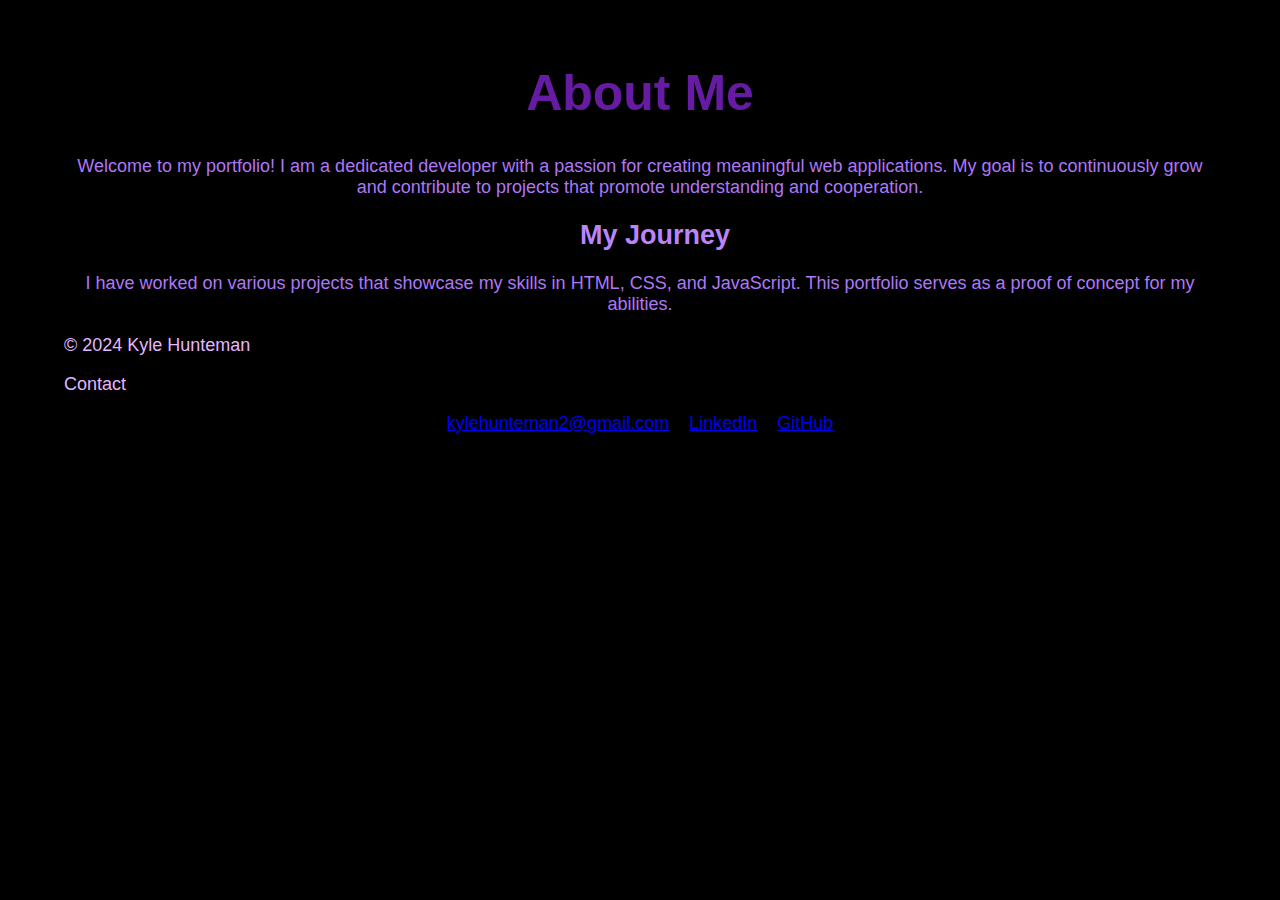
<file: about.html>
<!DOCTYPE html>
<html lang="en">
<head>
    <meta charset="UTF-8">
    <title>About Me - Kyle Hunteman</title>
    <link rel="stylesheet" href="style.css">
</head>
<body>
    <h1>About Me</h1>
    <p>Welcome to my portfolio! I am a dedicated developer with a passion for creating meaningful web applications. My goal is to continuously grow and contribute to projects that promote understanding and cooperation.</p>

    <h2>My Journey</h2>
    <p>I have worked on various projects that showcase my skills in HTML, CSS, and JavaScript. This portfolio serves as a proof of concept for my abilities.</p>

    <footer>
        <p>&copy; 2024 Kyle Hunteman</p>
        <p>Contact</p>
        <ul>
            <li><a href="mailto:kylehunteman2@gmail.com">kylehunteman2@gmail.com</a></li>
            <li><a href="https://www.linkedin.com/in/kyle-hunteman-540796308" target="_blank">LinkedIn</a></li>
            <li><a href="https://github.com/areckai" target="_blank">GitHub</a></li>
        </ul>
    </footer>
</body>
</html>
</file>
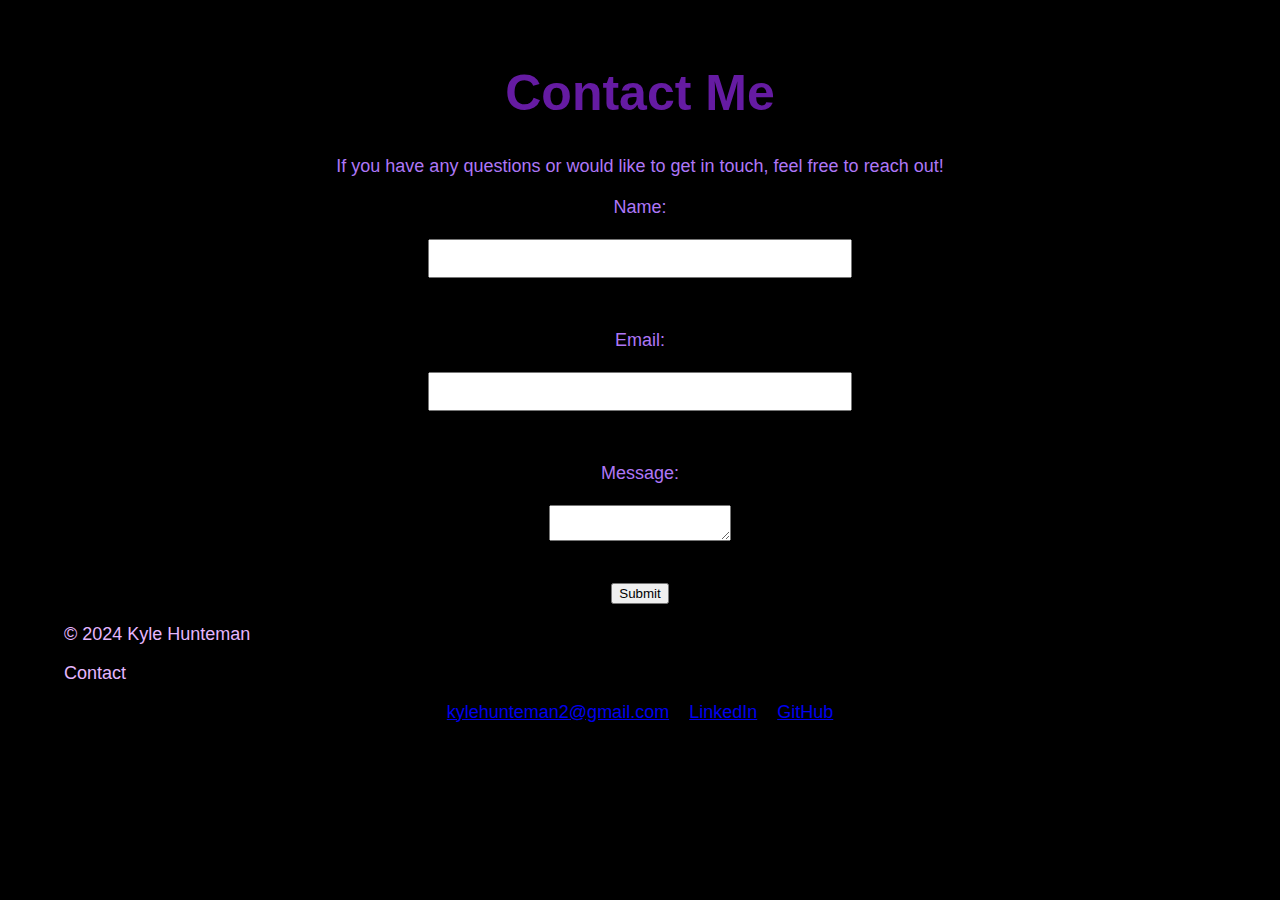
<file: contact.html>
<!DOCTYPE html>
<html lang="en">
<head>
    <meta charset="UTF-8">
    <meta name="viewport" content="width=device-width, initial-scale=1.0">
    <title>Contact Me - Kyle Hunteman</title>
    <link rel="stylesheet" href="style.css">
    <script src="https://cdn.emailjs.com/dist/email.min.js"></script>
</head>
<body>
    <h1>Contact Me</h1>
    <p>If you have any questions or would like to get in touch, feel free to reach out!</p>

    <form id="contactForm">
        <label for="name">Name:</label><br>
        <input type="text" id="name" name="name" required><br><br>

        <label for="email">Email:</label><br>
        <input type="email" id="email" name="email" required><br><br>

        <label for="message">Message:</label><br>
        <textarea id="message" name="message" required></textarea><br><br>

        <button type="submit">Submit</button>
    </form>

    <footer>
        <p>&copy; 2024 Kyle Hunteman</p>
        <p>Contact</p>
        <ul>
            <li><a href="mailto:kylehunteman2@gmail.com">kylehunteman2@gmail.com</a></li>
            <li><a href="https://www.linkedin.com/in/kyle-hunteman-540796308" target="_blank">LinkedIn</a></li>
            <li><a href="https://github.com/areckai" target="_blank">GitHub</a></li>
        </ul>
    </footer>

    <script src="script.js"></script>
</body>
</html>
</file>
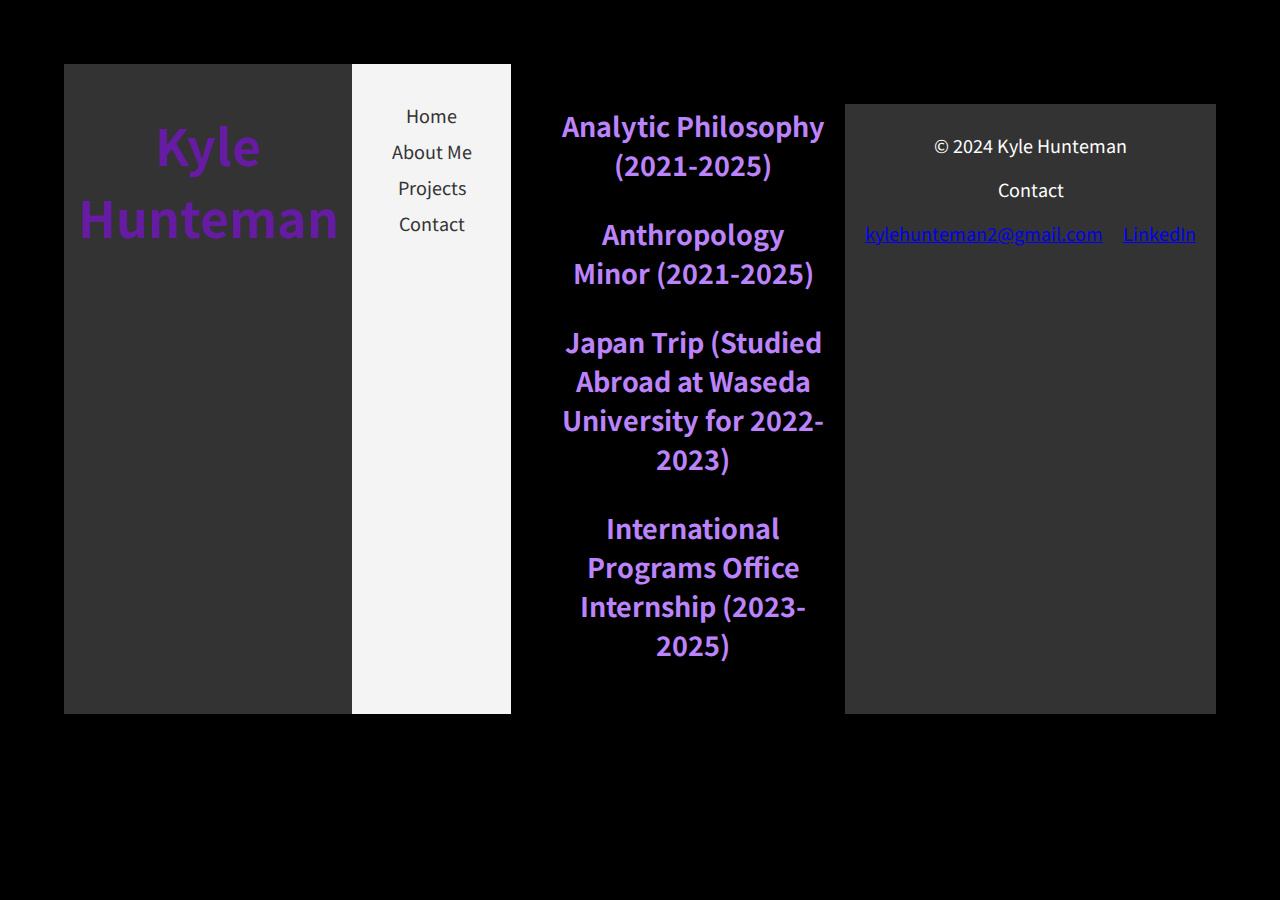
<file: experience.html>
<!DOCTYPE html>
<html lang="en">
<head>
    <meta charset="UTF-8">
    <title>Kyle Hunteman - Experience</title>
    <link rel="stylesheet" href="style.css">
    <link href="https://fonts.googleapis.com/css?family=Noto+Sans+JP" rel="stylesheet">
    <script>
        function toggleDescription(id) {
            const desc = document.getElementById(id);
            desc.style.display = desc.style.display === 'none' ? 'block' : 'none';
        }
    </script>
    <style>
        body {
            font-family: 'Noto Sans JP', sans-serif;
            display: flex;
        }
        header {
            background-color: #333;
            color: white;
            padding: 10px;
            text-align: center;
            width: 100%;
        }
        main {
            display: flex;
            flex-direction: row;
            width: 100%;
        }
        nav {
            width: 200px;
            padding: 20px;
            background-color: #f4f4f4;
        }
        nav ul {
            list-style-type: none;
            padding: 0;
        }
        nav ul li {
            margin: 10px 0;
        }
        nav ul li a {
            text-decoration: none;
            color: #333;
        }
        .timeline {
            padding: 20px;
            width: 100%;
        }
        .event {
            margin-bottom: 30px;
        }
        .event h2 {
            cursor: pointer;
        }
        footer {
            text-align: center;
            padding: 10px;
            background-color: #333;
            color: white;
            margin-top: 40px;
        }
    </style>
</head>
<body>

    <header>
        <h1>Kyle Hunteman</h1>
    </header>

    <main>
        <nav>
            <ul>
                <li><a href="index.html">Home</a></li>
                <li><a href="about.html">About Me</a></li>
                <li><a href="projects.html">Projects</a></li>
                <li><a href="contact.html">Contact</a></li>
            </ul>
        </nav>

        <div class="timeline">
            <div class="event">
                <h2 onclick="toggleDescription('analyticDesc')">Analytic Philosophy (2021-2025)</h2>
                <div id="analyticDesc" style="display:none;">
                    <p>Experience breaking down perspectives and finding solutions and understanding in a calm, productive, and systematic way that helps everyone involved.</p>
                </div>
            </div>

            <div class="event">
                <h2 onclick="toggleDescription('anthropologyDesc')">Anthropology Minor (2021-2025)</h2>
                <div id="anthropologyDesc" style="display:none;">
                    <p>Experience interviewing and understanding diverse perspectives with no judgment and full attentiveness to gather best ideas and consensus of groups.</p>
                </div>
            </div>

            <div class="event">
                <h2 onclick="toggleDescription('japanTripDesc')">Japan Trip (Studied Abroad at Waseda University for 2022-2023)</h2>
                <div id="japanTripDesc" style="display:none;">
                    <p>Spent time assimilating to culture, speaking Japanese, taking Japanese classes at Waseda, and finding a way to exist with both my own cultural bias and values whilst adopting the Japanese way of life and thinking.</p>
                </div>
            </div>

            <div class="event">
                <h2 onclick="toggleDescription('internshipDesc')">International Programs Office Internship (2023-2025)</h2>
                <div id="internshipDesc" style="display:none;">
                    <p>Helping international students move in and acclimate to Fort Lewis College, as well as guide students to studying abroad with paperwork and counseling.</p>
                </div>
            </div>
        </div>
    </main>

    <footer>
        <p>&copy; 2024 Kyle Hunteman</p>
        <p>Contact</p>
        <ul>
            <li><a href="mailto:kylehunteman2@gmail.com">kylehunteman2@gmail.com</a></li>
            <li><a href="https://www.linkedin.com/in/kyle-hunteman-540796308" target="_blank">LinkedIn</a></li>
        </ul>
    </footer>

</body>
</html>
</file>
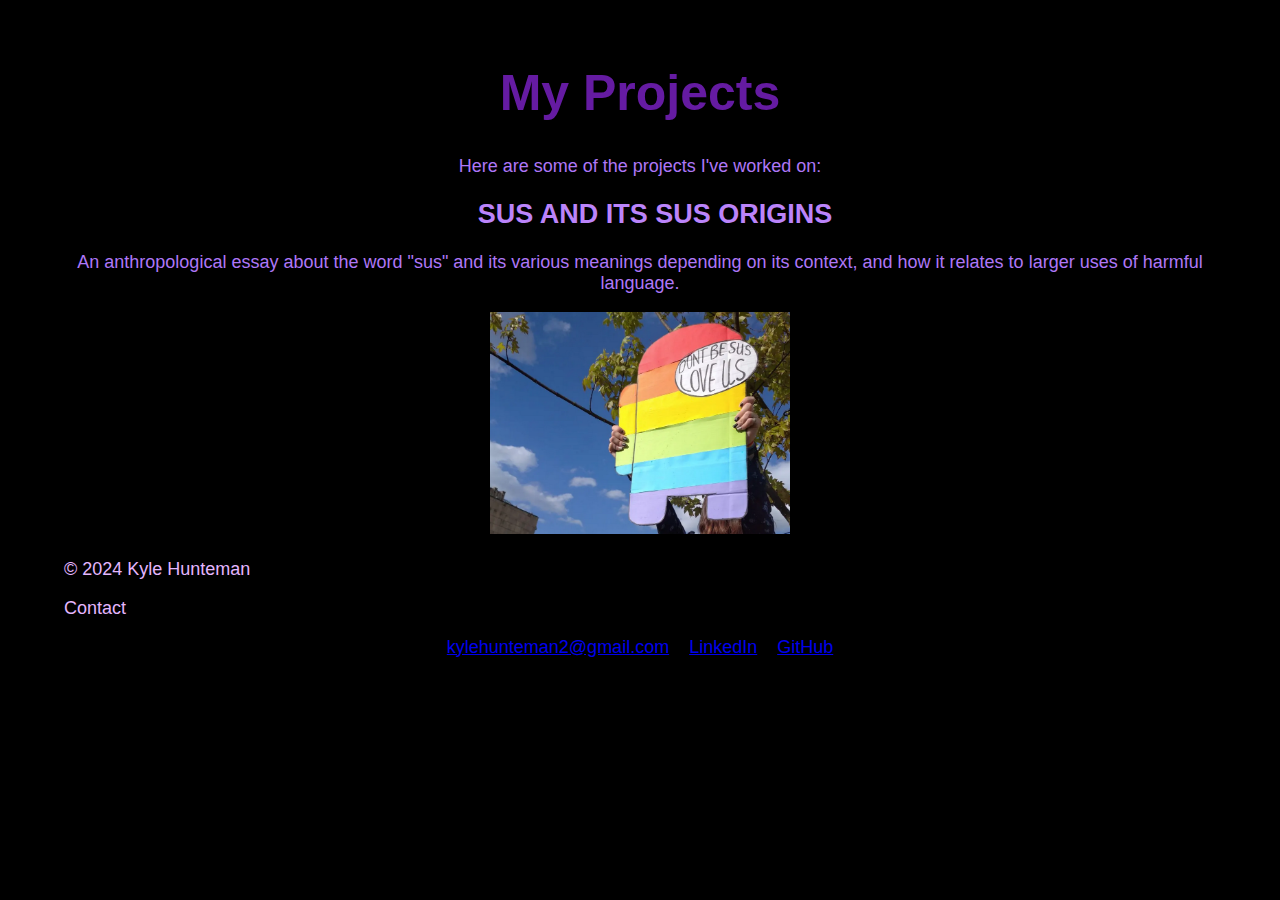
<file: projects.html>
<!DOCTYPE html>
<html lang="en">
<head>
    <meta charset="UTF-8">
    <title>Projects - Kyle Hunteman</title>
    <link rel="stylesheet" href="style.css">
</head>
<body>
    <h1>My Projects</h1>
    <p>Here are some of the projects I've worked on:</p>

    <div class="project">
        <h2><a href="https://www.sapiens.org/language/gendered-insults/" style="color: inherit; text-decoration: none;">SUS AND ITS SUS ORIGINS</a></h2>
        <p>An anthropological essay about the word "sus" and its various meanings depending on its context, and how it relates to larger uses of harmful language.</p>
        <img src="project1.png" alt="Project 1 Screenshot">
    </div>

    <footer>
        <p>&copy; 2024 Kyle Hunteman</p>
        <p>Contact</p>
        <ul>
            <li><a href="mailto:kylehunteman2@gmail.com">kylehunteman2@gmail.com</a></li>
            <li><a href="https://www.linkedin.com/in/kyle-hunteman-540796308" target="_blank">LinkedIn</a></li>
            <li><a href="https://github.com/areckai" target="_blank">GitHub</a></li>
        </ul>
    </footer>
</body>
</html>
</file>
<file: style.css>
body {
    font-size: large;
    font-family: Noto Sans JP, sans-serif;
    background-color: #000; /* Black background */
    color: #ae77f7; /* Purple text */
    margin: 5%;
    text-align: center;
}

h1 {
    font-size: 50px;
    color: #651ba2; /* Header color */
}

h2 {
    color: #bb84fa; /* Subheader color */
    padding-left: 30px;
}

table {
    margin: 20px auto;
    border-collapse: collapse;
    width: 50%;
}

th, td {
    border: 1px solid #ae77f7;
    padding: 10px;
    text-align: center;
}

footer {
    margin-top: 20px;
    color: #e4b6fe;
    text-align: left;
}

footer ul {
    list-style-type: none;
    padding-left: 0;
}

footer ul li {
    margin-bottom: 5;
}

img {
    max-width: 100%;
    width: 300px;
}

.icon {
    font-size: 24px;
    margin-right: 10px;
}

form {
    display: flex;
    flex-direction: column;
    align-items: center;
    margin: 20px auto;
    max-width: 400px;
}

form input[type="text"],
form input[type="email"],
form input[type="submit"] {
    width: 100%;
    padding: 10px;
    margin-bottom: 10px;
}

footer ul {
    display: flex;
    justify-content: center;
}

footer ul li {
    margin: 0 10px;
}
</file>
